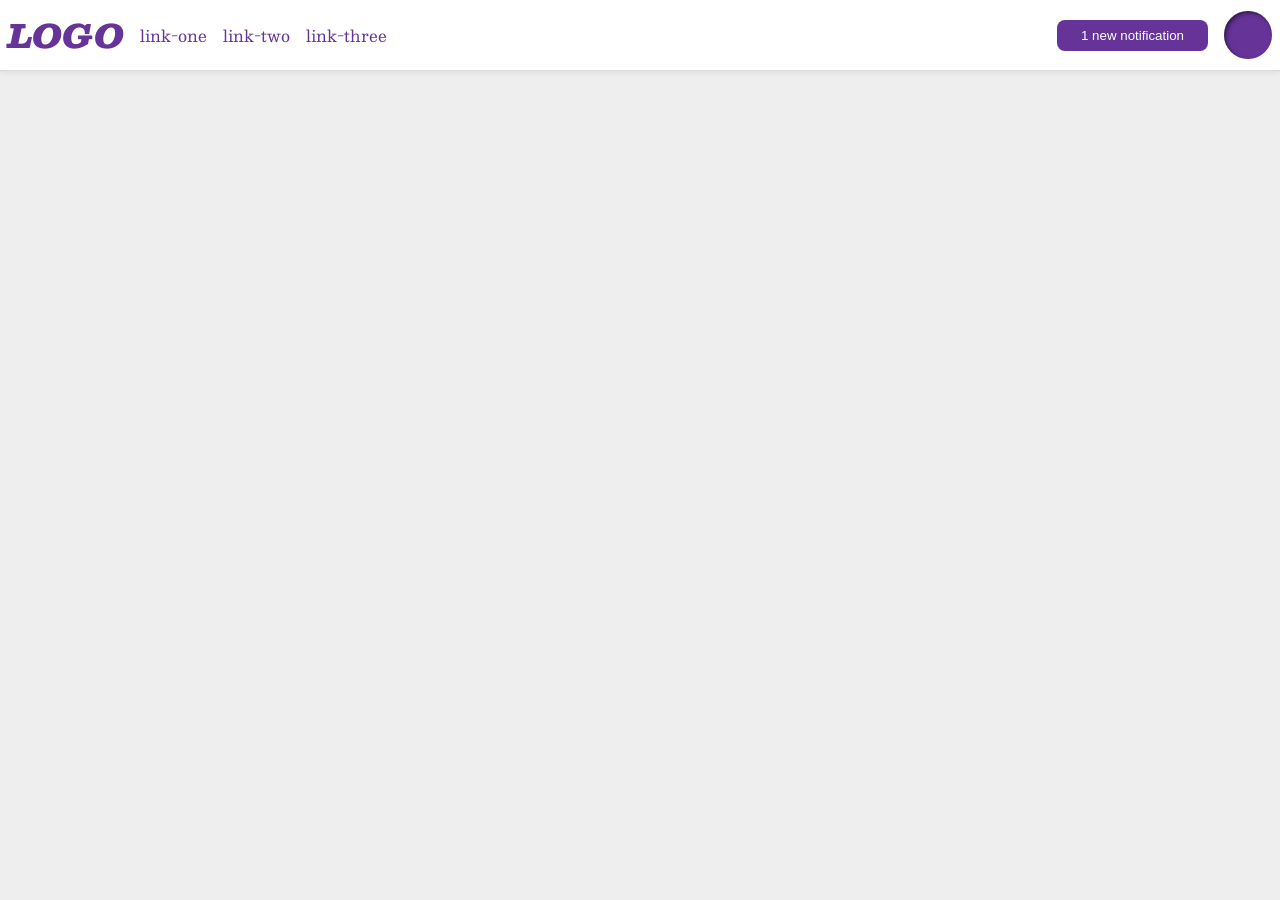
<file: foundations/flex/03-flex-header-2/index.html>
<!DOCTYPE html>
<html lang="en">

<head>
    <meta charset="UTF-8">
    <meta http-equiv="X-UA-Compatible" content="IE=edge">
    <meta name="viewport" content="width=device-width, initial-scale=1.0">
    <title>Flex Header 2</title>
    <link rel="stylesheet" href="style.css">
</head>

<body>
    <div class="header">
        <div class="left">
            <div class="logo">
                LOGO
            </div>
            <ul class="links">
                <li><a href="https://google.com">link-one</a></li>
                <li><a href="https://google.com">link-two</a></li>
                <li><a href="https://google.com">link-three</a></li>
            </ul>
        </div>

        <div class="right">
            <button class="notifications">
                1 new notification
            </button>
            <div class="profile-image"></div>
        </div>
    </div>
</body>

</html>
</file>
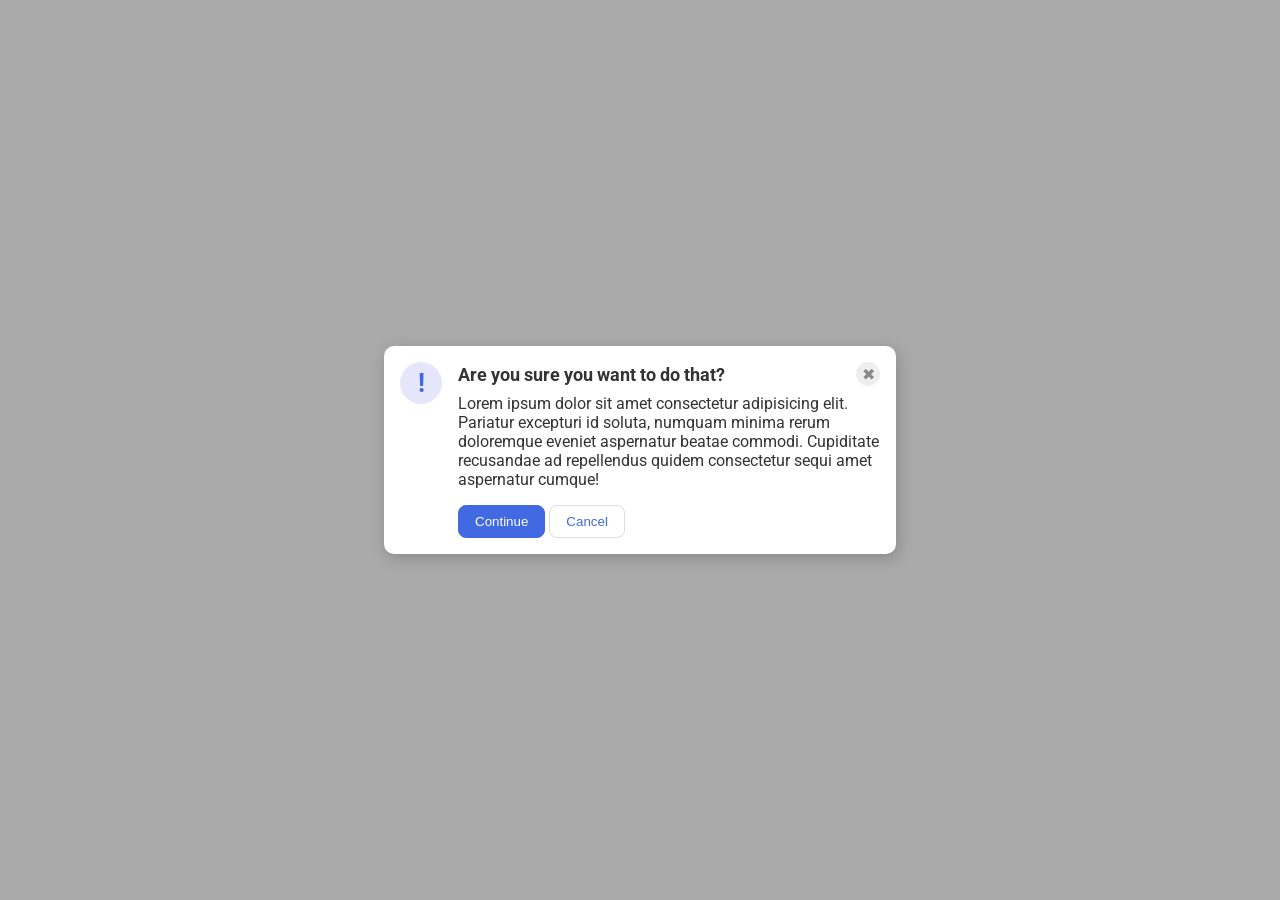
<file: foundations/flex/05-flex-modal/index.html>
<!DOCTYPE html>
<html lang="en">

<head>
    <meta charset="UTF-8">
    <meta http-equiv="X-UA-Compatible" content="IE=edge">
    <meta name="viewport" content="width=device-width, initial-scale=1.0">
    <link rel="stylesheet" href="style.css">
    <title>Modal</title>
</head>

<body>
    <div class="modal">
        <div class="icon">!</div>
        <div class="content">
            <!-- <div class="top"> -->
            <div class="header">Are you sure you want to do that?
                <button class="close-button">✖</button>
            </div>
            <!-- </div> -->
            <div class="text">Lorem ipsum dolor sit amet consectetur adipisicing elit. Pariatur excepturi id soluta,
                numquam
                minima rerum doloremque eveniet aspernatur beatae commodi. Cupiditate recusandae ad repellendus quidem
                consectetur sequi amet aspernatur cumque!</div>
            <!-- <div class="bottom"> -->
            <button class="continue">Continue</button>
            <button class="cancel">Cancel</button>
            <!-- </div> -->
        </div>
    </div>
</body>

</html>
</file>
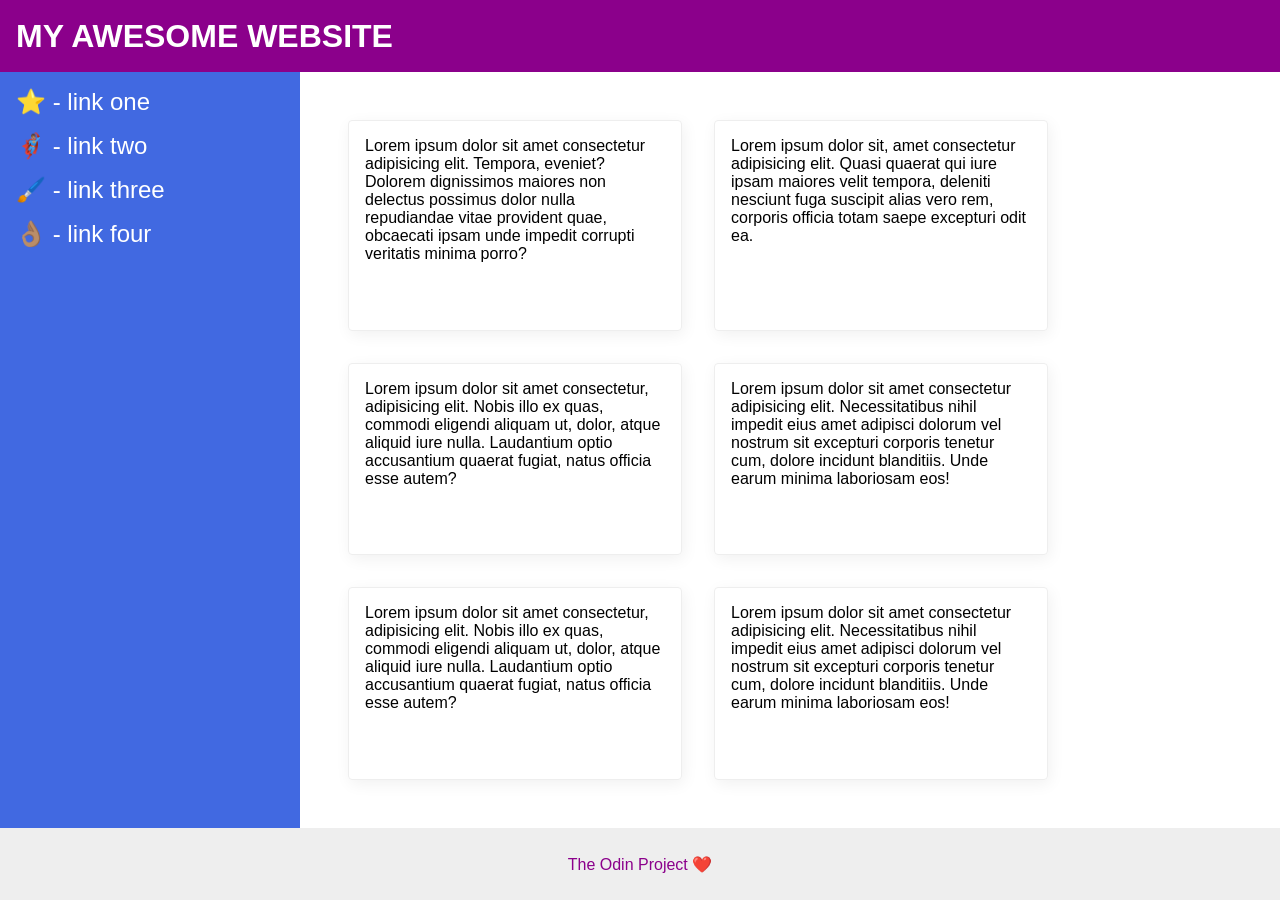
<file: foundations/flex/07-flex-layout-2/index.html>
<!DOCTYPE html>
<html lang="en">

<head>
    <meta charset="UTF-8">
    <meta http-equiv="X-UA-Compatible" content="IE=edge">
    <meta name="viewport" content="width=device-width, initial-scale=1.0">
    <title>The Holy Grail</title>
    <link rel="stylesheet" href="style.css">
</head>

<body>
    <div class="header">
        MY AWESOME WEBSITE
    </div>
    <div class="content">
        <div class="sidebar">
            <ul>
                <li><a href="#">⭐ - link one</a></li>
                <li><a href="#">🦸🏽‍♂️ - link two</a></li>
                <li><a href="#">🖌️ - link three</a></li>
                <li><a href="#">👌🏽 - link four</a></li>
            </ul>
        </div>
        <div class="cards">
            <div class="card">Lorem ipsum dolor sit amet consectetur adipisicing elit. Tempora, eveniet? Dolorem dignissimos maiores non delectus possimus dolor nulla repudiandae vitae provident quae, obcaecati ipsam unde impedit corrupti veritatis minima porro?</div>
            <div class="card">Lorem ipsum dolor sit, amet consectetur adipisicing elit. Quasi quaerat qui iure ipsam maiores velit tempora, deleniti nesciunt fuga suscipit alias vero rem, corporis officia totam saepe excepturi odit ea.</div>
            <div class="card">Lorem ipsum dolor sit amet consectetur, adipisicing elit. Nobis illo ex quas, commodi eligendi aliquam ut, dolor, atque aliquid iure nulla. Laudantium optio accusantium quaerat fugiat, natus officia esse autem?</div>
            <div class="card">Lorem ipsum dolor sit amet consectetur adipisicing elit. Necessitatibus nihil impedit eius amet adipisci dolorum vel nostrum sit excepturi corporis tenetur cum, dolore incidunt blanditiis. Unde earum minima laboriosam eos!</div>
            <div class="card">Lorem ipsum dolor sit amet consectetur, adipisicing elit. Nobis illo ex quas, commodi eligendi aliquam ut, dolor, atque aliquid iure nulla. Laudantium optio accusantium quaerat fugiat, natus officia esse autem?</div>
            <div class="card">Lorem ipsum dolor sit amet consectetur adipisicing elit. Necessitatibus nihil impedit eius amet adipisci dolorum vel nostrum sit excepturi corporis tenetur cum, dolore incidunt blanditiis. Unde earum minima laboriosam eos!</div>
        </div>
    </div>

    <div class="footer">
        The Odin Project ❤️
    </div>
</body>

</html>
</file>
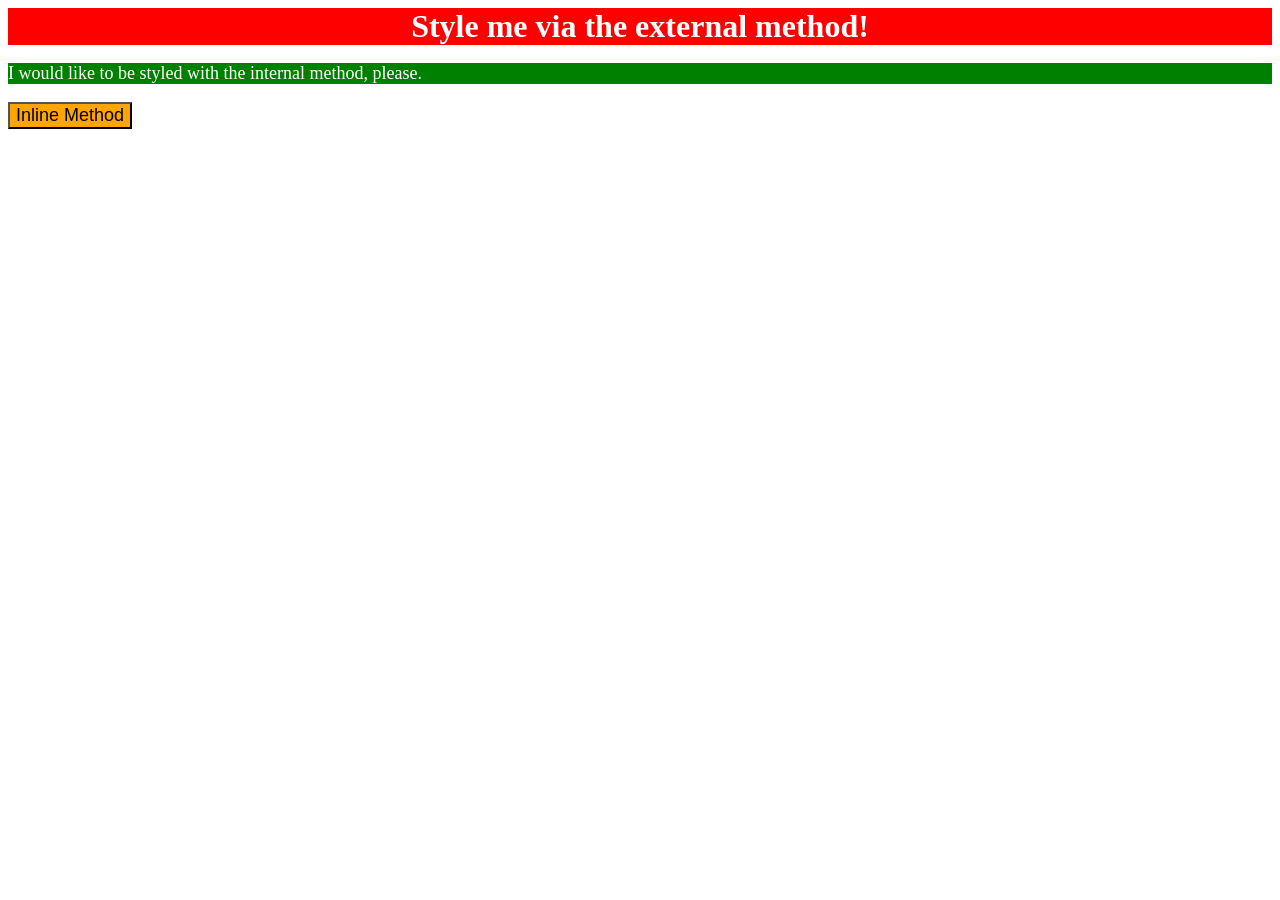
<file: foundations/intro-to-css/01-css-methods/index.html>
<!DOCTYPE html>
<html lang="en">

<head>
    <meta charset="UTF-8">
    <meta http-equiv="X-UA-Compatible" content="IE=edge">
    <meta name="viewport" content="width=device-width, initial-scale=1.0">
    <title>Methods for Adding CSS</title>
    <link rel="stylesheet" href="styles.css">
    <style>
        p {
            background-color: green;
            color: white;
            font-size: 18px;
        }
    </style>
</head>

<body>
    <div>Style me via the external method!</div>
    <p>I would like to be styled with the internal method, please.</p>
    <button style="background-color: orange; font-size: 18px;">Inline Method</button>
</body>

</html>
</file>
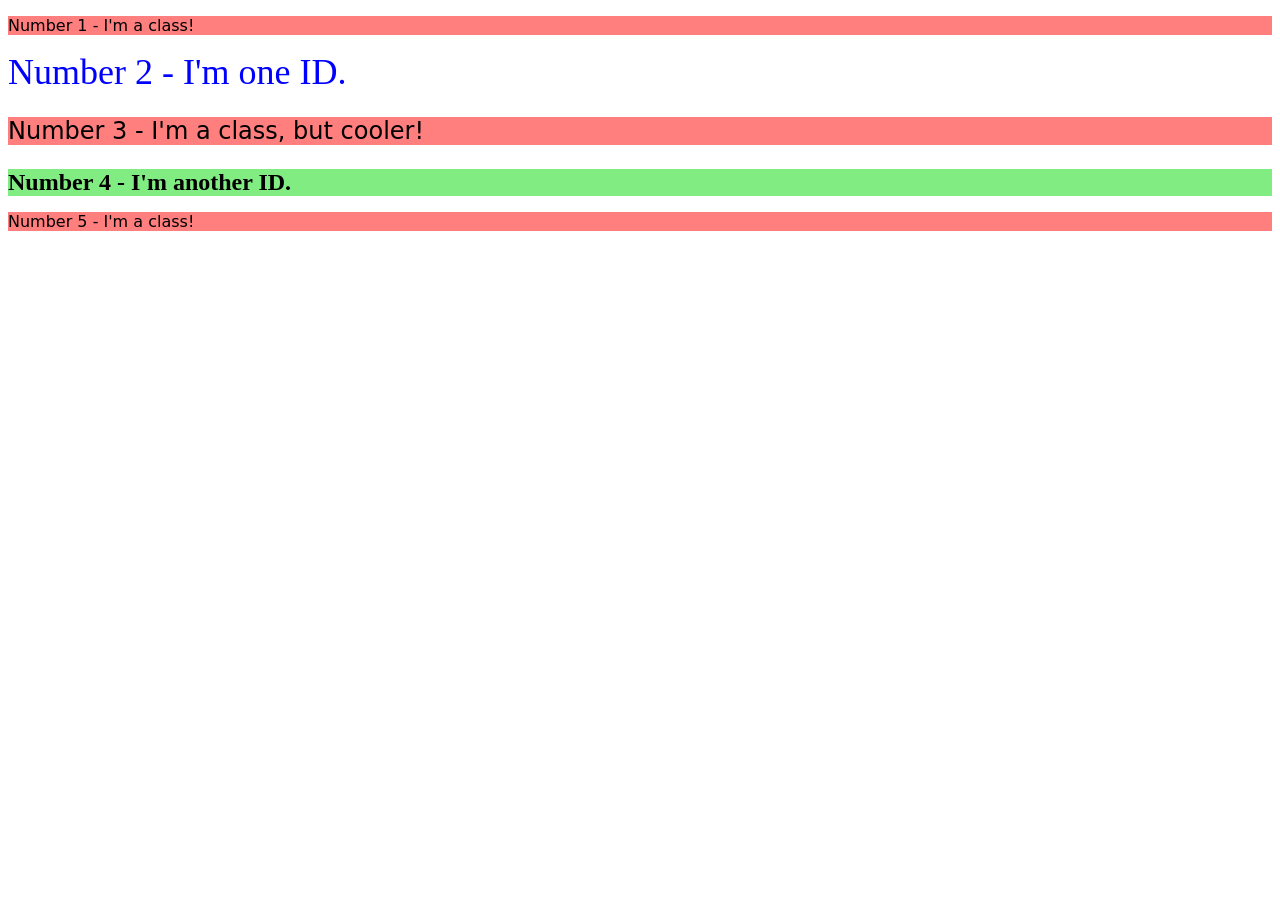
<file: foundations/intro-to-css/02-class-id-selectors/index.html>
<!DOCTYPE html>
<html lang="en">

<head>
    <meta charset="UTF-8">
    <meta http-equiv="X-UA-Compatible" content="IE=edge">
    <meta name="viewport" content="width=device-width, initial-scale=1.0">
    <title>Class and ID Selectors</title>
    <link rel="stylesheet" href="style.css">
</head>

<body>
    <p class="my_p">Number 1 - I'm a class!</p>
    <div id="one_id">Number 2 - I'm one ID.</div>
    <p class="my_p font_size">Number 3 - I'm a class, but cooler!</p>
    <div id="another_id" class="font_size">Number 4 - I'm another ID.</div>
    <p class="my_p">Number 5 - I'm a class!</p>
</body>

</html>
</file>
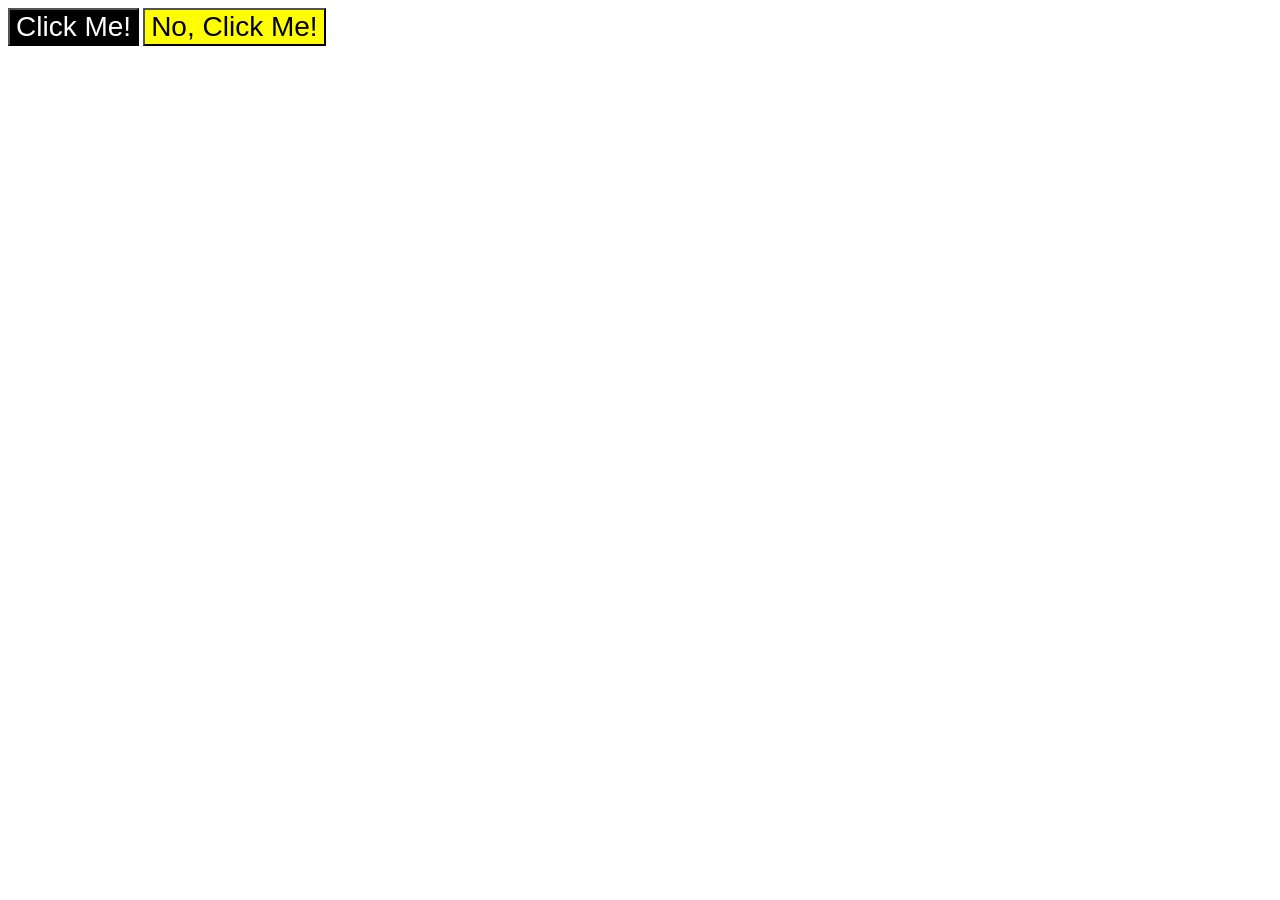
<file: foundations/intro-to-css/03-grouping-selectors/index.html>
<!DOCTYPE html>
<html lang="en">
  <head>
    <meta charset="UTF-8">
    <meta http-equiv="X-UA-Compatible" content="IE=edge">
    <meta name="viewport" content="width=device-width, initial-scale=1.0">
    <title>Grouping Selectors</title>
    <link rel="stylesheet" href="style.css">
  </head>
  <body>
    <button class="btn_black">Click Me!</button>
    <button class="btn_yellow">No, Click Me!</button>
  </body>
</html>
</file>
<file: foundations/flex/03-flex-header-2/style.css>
/* this is some magical font-importing.  
you'll learn about it later. */
@import url('https://fonts.googleapis.com/css2?family=Besley:ital,wght@0,400;1,900&display=swap');

body {
  margin: 0;
  background: #eee;
  font-family: Besley, serif;
}

.header {
  background: white;
  border-bottom: 1px solid #ddd;
  box-shadow: 0 0 8px rgba(0,0,0,.1);
  display: flex;
  justify-content: space-between;
  /* align-items: center; */
  padding: 8px;
}

.spacer {
  flex-grow: 1;
}

.profile-image {
  background: rebeccapurple;
  box-shadow: inset 2px 2px 4px rgba(0,0,0,.5);
  border-radius: 50%;
  width: 48px;
  height: 48px;
  /* margin-left: 16px;
  flex-shrink: 0; */
}

.logo {
  color: rebeccapurple;
  font-size: 32px;
  font-weight: 900;
  font-style: italic;
}

/* .links {
    display: flex;
    gap: 16px;
    margin: 0;
    padding: 0;
} */

button {
  border: none;
  border-radius: 8px;
  background: rebeccapurple;
  color: white;
  padding: 8px 24px;
}

a {
  /* this removes the line under our links */
  text-decoration: none;
  color: rebeccapurple;
}

ul {
  list-style-type: none;
  display: flex;
  margin: 0;
  padding: 0;
  gap: 16px;
}

.left, .right {
  display: flex;
  align-items: center;
  gap: 16px;
}
</file>
<file: foundations/flex/05-flex-modal/style.css>
@import url('https://fonts.googleapis.com/css2?family=Roboto:wght@400;700&display=swap');

html, body {
  height: 100%;
}

body {
  font-family: Roboto, sans-serif;
  margin: 0;
  background: #aaa;
  color: #333;
  /* I'll give you this one for free lol */
  display: flex;
  align-items: center;
  justify-content: center;
}

.modal {
  background: white;
  width: 480px;
  border-radius: 10px;
  box-shadow: 2px 4px 16px rgba(0,0,0,.2);
}

.icon {
  color: royalblue;
  font-size: 26px;
  font-weight: 700;
  background: lavender;
  width: 42px;
  height: 42px;
  border-radius: 50%;
  display: flex;
  align-items: center;
  justify-content: center;
}

.close-button {
  background: #eee;
  border-radius: 50%;
  color: #888;
  font-weight: 400;
  font-size: 16px;
  height: 24px;
  width: 24px;
  display: flex;
  align-items: center;
  justify-content: center;
  border: 1px solid #eee;
  padding: 0;
}

button {
  cursor: pointer;
  padding: 8px 16px;
  border-radius: 8px;
}

button.continue {
  background: royalblue;
  border: 1px solid royalblue;
  color: white;
}

button.cancel {
  background: white;
  border: 1px solid #ddd;
  color: royalblue;
}

.icon, .close-button {
    flex-shrink: 0;
}

.modal {
    display: flex;
    /* justify-content: space-evenly; */
    gap: 16px;
    padding: 16px;
}

/* .content {
    display: flex;
    flex-direction: column;
    justify-content: space-evenly;
    padding: 0 12px;
} */

.text {
    /* padding: 12px 0; */
    margin-bottom: 16px;
}

.header {
    display: flex;
    justify-content: space-between;
    align-items: center;
    font-weight: 700;
    font-size: 18px;
    margin-bottom: 8px;
}

/* .top {
    display: flex;
    justify-content: space-between;
    align-items: center;
} */

/* .bottom {
    display: flex;
    justify-content: flex-start;
    gap: 8px;
} */
</file>
<file: foundations/flex/07-flex-layout-2/style.css>
body {
  font-family: -apple-system, BlinkMacSystemFont, 'Segoe UI', Roboto, Oxygen, Ubuntu, Cantarell, 'Open Sans', 'Helvetica Neue', sans-serif;
  margin: 0;
  min-height: 100vh;
}

.header {
  height: 72px;
  background: darkmagenta;
  color: white;
}

.footer {
  height: 72px;
  background: #eee;
  color: darkmagenta;
}

.sidebar {
  width: 300px;
  background: royalblue;
  box-sizing: border-box;
}

.card {
  border: 1px solid #eee;
  box-shadow: 2px 4px 16px rgba(0,0,0,.06);
  border-radius: 4px;
}

body {
    display: flex;
    flex-direction: column;
}

.content {
    display: flex;
    flex: 1;
}

.cards {
    display: flex;
    flex-wrap: wrap;
    /* justify-content: flex-start; */
    gap: 32px;
    padding: 48px;
}

.card {
    width: 300px;
    padding: 16px;
    /* max-width: 300px;
    max-height: 300px;
    min-width: 200px;
    min-height: 200px; */
}

.sidebar {
    padding: 8px;
    flex-shrink: 0;
}

.sidebar ul {
    list-style-type: none;
    padding: 0;
    margin: 0;
}

.sidebar a {
    color: #ffffff;
    text-decoration: none;
    font-size: 24px;
}

.sidebar li {
    padding: 8px;
}

.header {
    display: flex;
    /* justify-content: flex-start; */
    align-items: center;
    padding: 0 16px;
    font-size: 32px;
    font-weight: 900;
}

.footer {
    display: flex;
    align-items: center;
    justify-content: center;
}
</file>
<file: foundations/intro-to-css/01-css-methods/styles.css>
/* styles.css */

div {
    background-color: red;
    color: white;
    font-size: 32px;
    text-align: center;
    font-weight: bold;
}
</file>
<file: foundations/intro-to-css/02-class-id-selectors/style.css>
/* Add CSS Styling */

.my_p {
  background-color: rgb(255, 126, 126);
  font-family: Verdana, "DejaVu Sans", sans-serif;
}

.font_size {
  font-size: 24px;
}

#one_id {
  color: blue;
  font-size: 36px;
}

#another_id {
  background-color: rgb(129, 236, 129);
  font-weight: bold;
}
</file>
<file: foundations/intro-to-css/03-grouping-selectors/style.css>
/* Add CSS Styling */

.btn_black {
    background-color: black;
    color: white;
}

.btn_yellow {
    background-color: yellow;
}

.btn_black, .btn_yellow {
    font-size: 28px;
    font-family: Helvetica, "Times New Roman", sans-serif;
}
</file>
